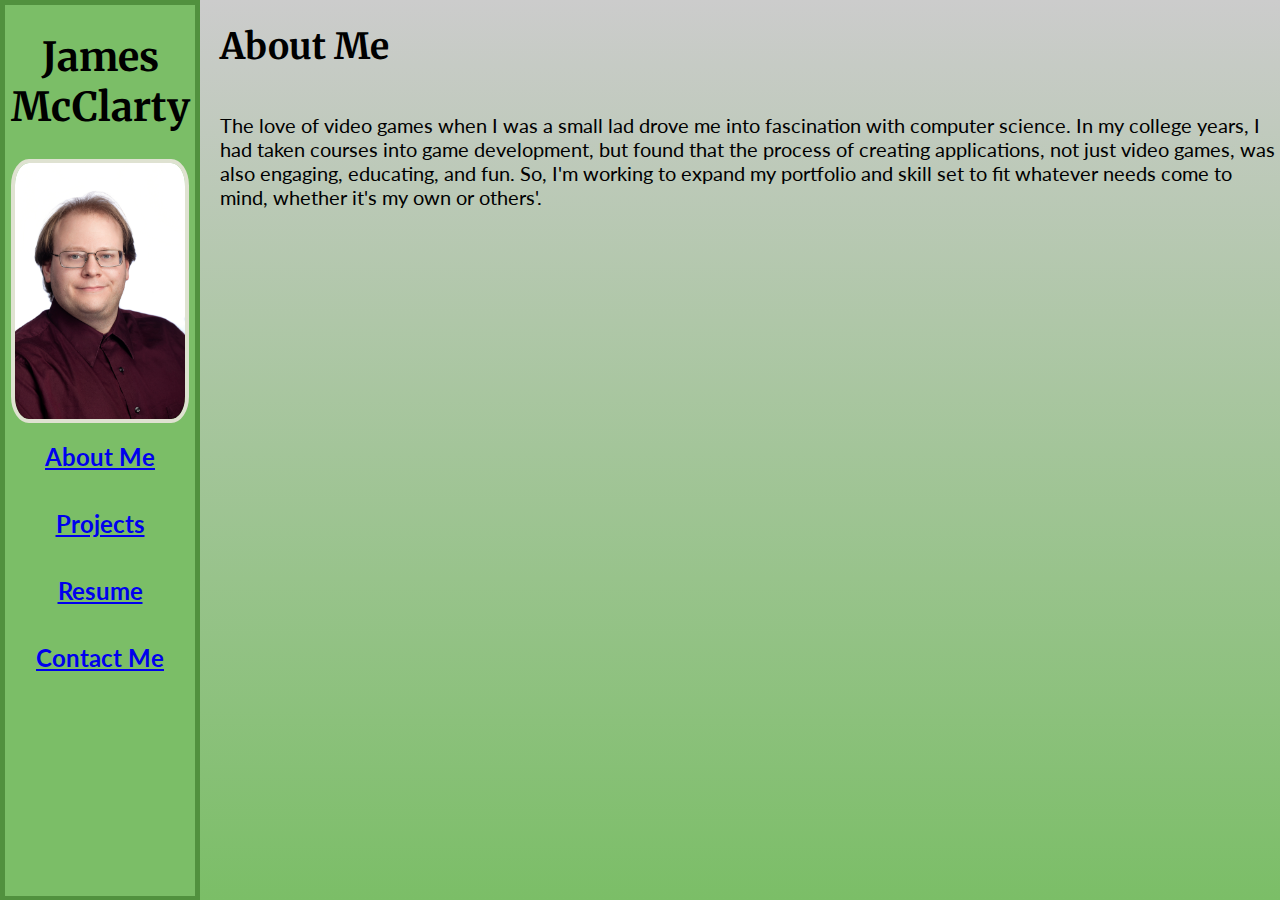
<file: index.html>
<!DOCTYPE html>
<html lang="en">

<head>
    <meta charset="UTF-8">
    <meta name="viewport" content="width=device-width, initial-scale=1.0">
    <meta http-equiv="X-UA-Compatible" content="ie=edge">
    <title>James McClarty's Portfolio</title>
    <link rel="stylesheet" type="text/css" href="./styles/style.css">
    <link href="https://fonts.googleapis.com/css?family=Lato|Merriweather&display=swap" rel="stylesheet">
</head>

<body>
    <article class="main-container">
        <div class="profile-container">
            <h1 class="profile-name">James McClarty</h1>
            <img class="james-photo" src="./images/profilephoto.jpg" alt="James McClarty">
            <nav class="nav-container">
                <a class="link-text" href="./index.html">About Me</a>
                <a class="link-text" href="./html/projects.html">Projects</a>
                <a class="link-text" href="./html/resume.html">Resume</a>
                <a class="link-text" href="./html/contact.html">Contact Me</a>
            </nav>
        </div>
        <div class="details-container">
            <h1 class=details-title>About Me</h1>
            <p>The love of video games when I was a small lad drove me into fascination with computer science.
                In my college years, I had taken courses into game development, but found that the process
                of creating applications, not just video games, was also engaging, educating, and fun. So, I'm
                working to expand my portfolio and skill set to fit whatever needs come to mind, whether it's my own or
                others'.
            </p>
        </div>
    </article>
</body>

</html>
</file>
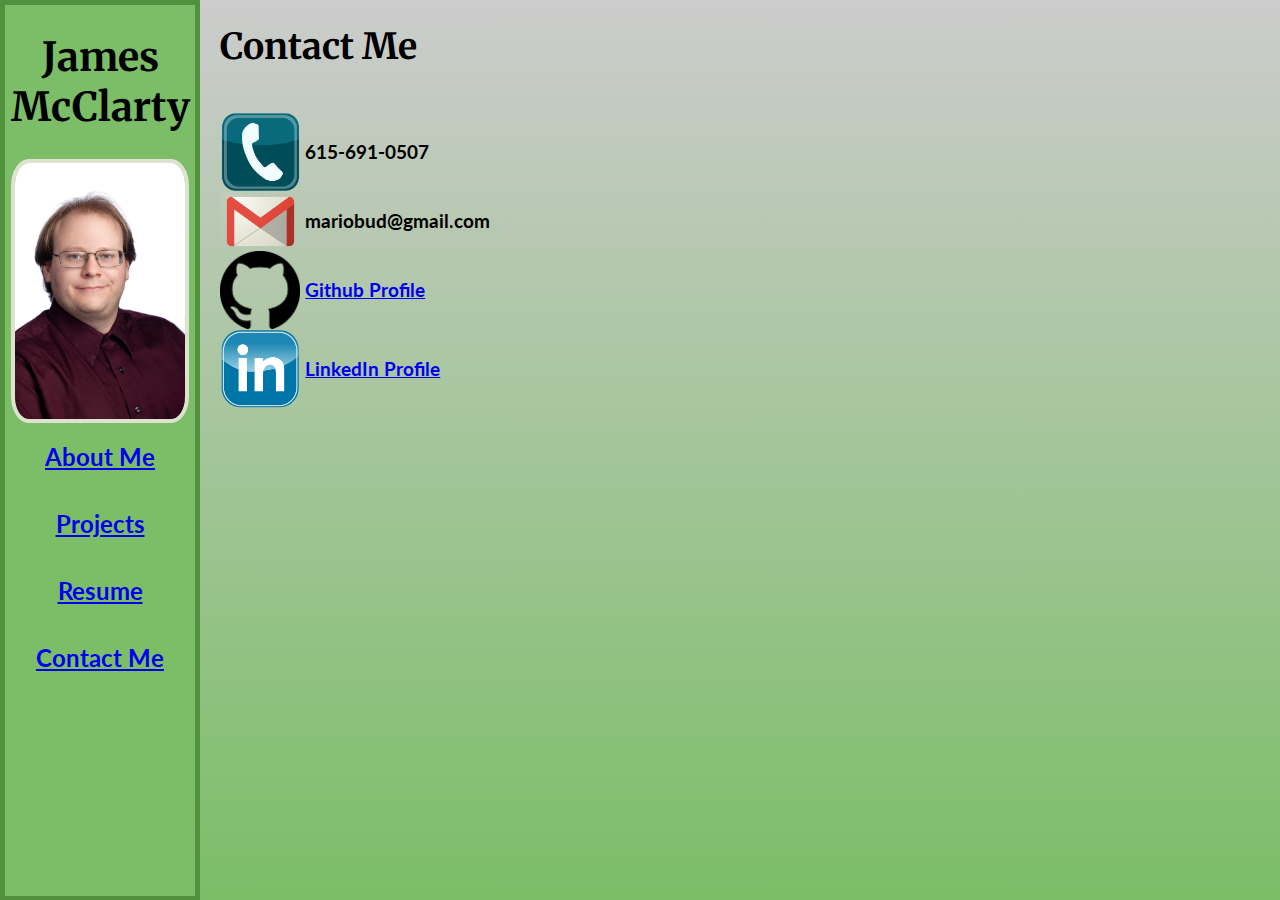
<file: html/contact.html>
<!DOCTYPE html>
<html lang="en">

<head>
    <meta charset="UTF-8">
    <meta name="viewport" content="width=device-width, initial-scale=1.0">
    <meta http-equiv="X-UA-Compatible" content="ie=edge">
    <title>James McClarty's Portfolio</title>
    <link rel="stylesheet" type="text/css" href="../styles/style.css">
    <link href="https://fonts.googleapis.com/css?family=Lato|Merriweather&display=swap" rel="stylesheet">
</head>

<body>
    <article class="main-container">
        <div class="profile-container">
            <h1 class="profile-name">James McClarty</h1>
            <img class="james-photo" src="../images/profilephoto.jpg" alt="James McClarty">
            <nav class="nav-container">
                <a class="link-text" href="../index.html">About Me</a>
                <a class="link-text" href="./projects.html">Projects</a>
                <a class="link-text" href="../html/resume.html">Resume</a>
                <a class="link-text" href="../html/contact.html">Contact Me</a>
            </nav>
        </div>
        <div class="details-container">
            <h1 class="details-title">Contact Me</h1>

            <div class="contact-container">
                <img class="logo" src="../images/phone-logo.png" alt="phone" />
                <h3 class="contact-text">615-691-0507</h3>
            </div>

            <div class="contact-container">
                <img class="logo" src="../images/Gmail-Logo.png" alt="email" />
                <h3 class="contact-text">mariobud@gmail.com</h3>
            </div>

            <div class="contact-container">
                <img class="logo" src="../images/github.png" alt="github" />
                <h3 class="contact-text"><a href="https://github.com/JamesMcClarty">Github Profile</a></h3>
            </div>

            <div class="contact-container">
                <img class="logo" src="../images/linkedin-logo-hd-png-3.png" alt="github" />
                <h3 class="contact-text"><a href="https://github.com/JamesMcClarty">LinkedIn Profile</a></h3>
            </div>
        </div>
    </article>
</body>

</html>
</file>
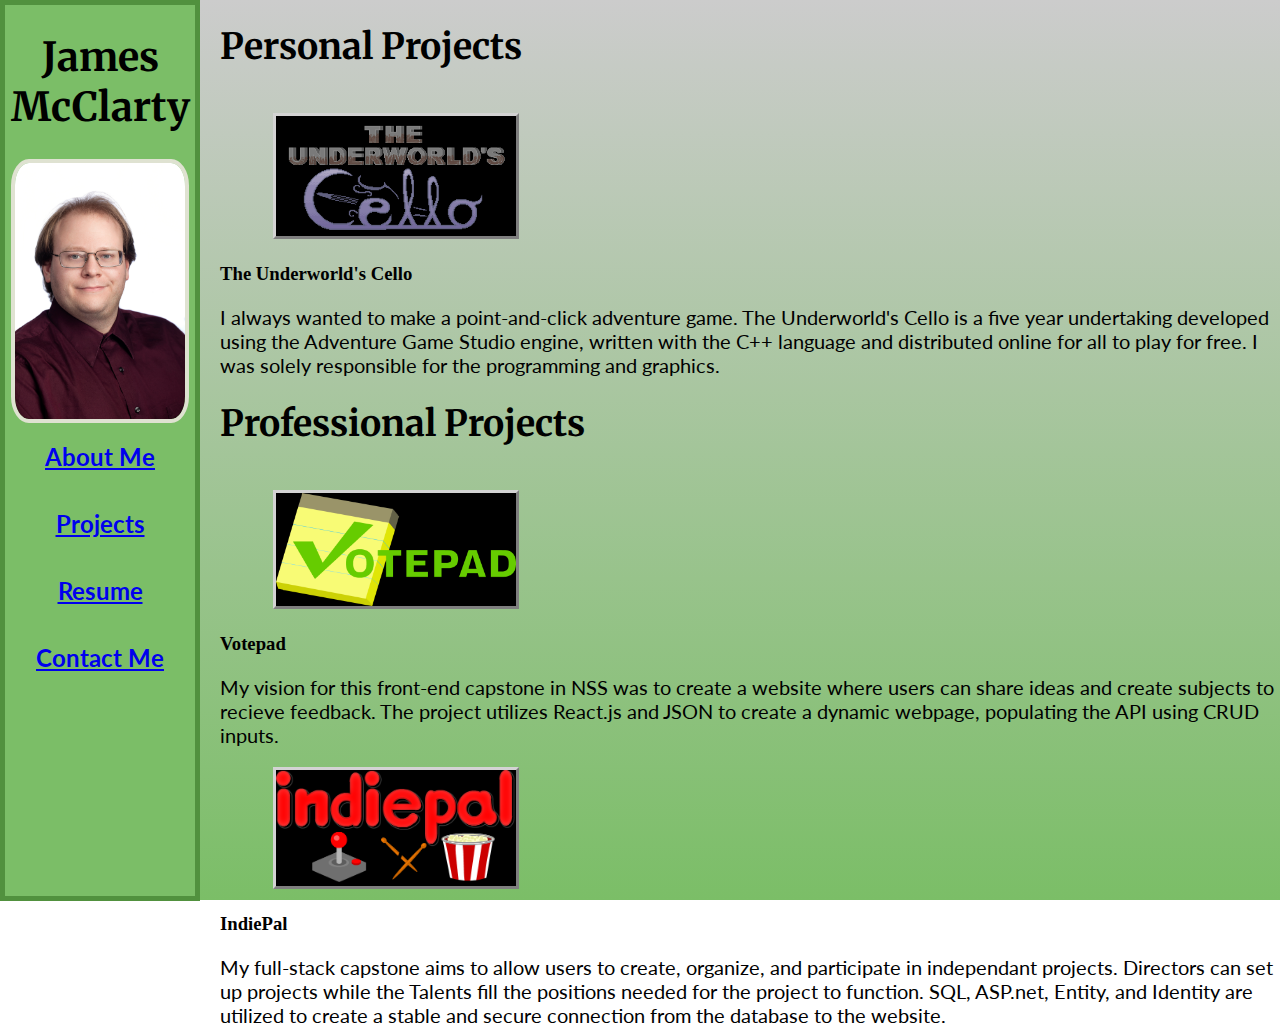
<file: html/projects.html>
<!DOCTYPE html>
<html lang="en">

<head>
    <meta charset="UTF-8">
    <meta name="viewport" content="width=device-width, initial-scale=1.0">
    <meta http-equiv="X-UA-Compatible" content="ie=edge">
    <title>James McClarty's Portfolio</title>
    <link rel="stylesheet" type="text/css" href="../styles/style.css">
    <link href="https://fonts.googleapis.com/css?family=Lato|Merriweather&display=swap" rel="stylesheet">
</head>

<body>
    <article class="main-container">
        <div class="profile-container">
            <h1 class="profile-name">James McClarty</h1>
            <img class="james-photo" src="../images/profilephoto.jpg" alt="James McClarty">
            <nav class="nav-container">
                <a class="link-text" href="../index.html">About Me</a>
                <a class="link-text" href="./projects.html">Projects</a>
                <a class="link-text" href="./resume.html">Resume</a>
                <a class="link-text" href="./contact.html">Contact Me</a>
            </nav>
        </div>
        <div class="details-container">
            <h1 class="details-title">Personal Projects</h1>
            <p class="image-button"><a href="https://drive.google.com/drive/folders/1bhtu7ki2wkSZkE4bOGAEjsZ4_2YaQMw3"><img src="../images/underworld.png"></a></p>
            <h3 class="detail-header">The Underworld's Cello</h3>
            <p>
                I always wanted to make a point-and-click adventure game. 
                The Underworld's Cello is a five year undertaking developed using the Adventure Game Studio engine, written with the C++ language
                and distributed online for all to play for free. I was solely responsible for the programming and graphics.
            </p>
            <h1 class="details-title">Professional Projects</h1>
            <p class="image-button"><a href="https://github.com/JamesMcClarty/Vote-Pad"><img src="../images/votepad.png"></a></p>
            <h3 class="detail-header">Votepad</h3>
            <p>
                My vision for this front-end capstone in NSS was to create a website 
                where users can share ideas and create subjects to recieve feedback. The project utilizes 
                React.js and JSON to create a dynamic webpage, populating the API using CRUD inputs.
            </p>

            <p class="image-button"><a href="https://github.com/JamesMcClarty/IndiePal"><img src="../images/indiepal.png"></a></p>
            <h3 class="detail-header">IndiePal</h3>
            <p class="added-border">
                My full-stack capstone aims to allow users to create, organize, and participate in independant projects.
                Directors can set up projects while the Talents fill the positions needed for the project to function.
                SQL, ASP.net, Entity, and Identity are utilized to create a stable and secure connection from the database
                to the website. 
            </p>
        </div>
    </article>
</body>

</html>
</file>
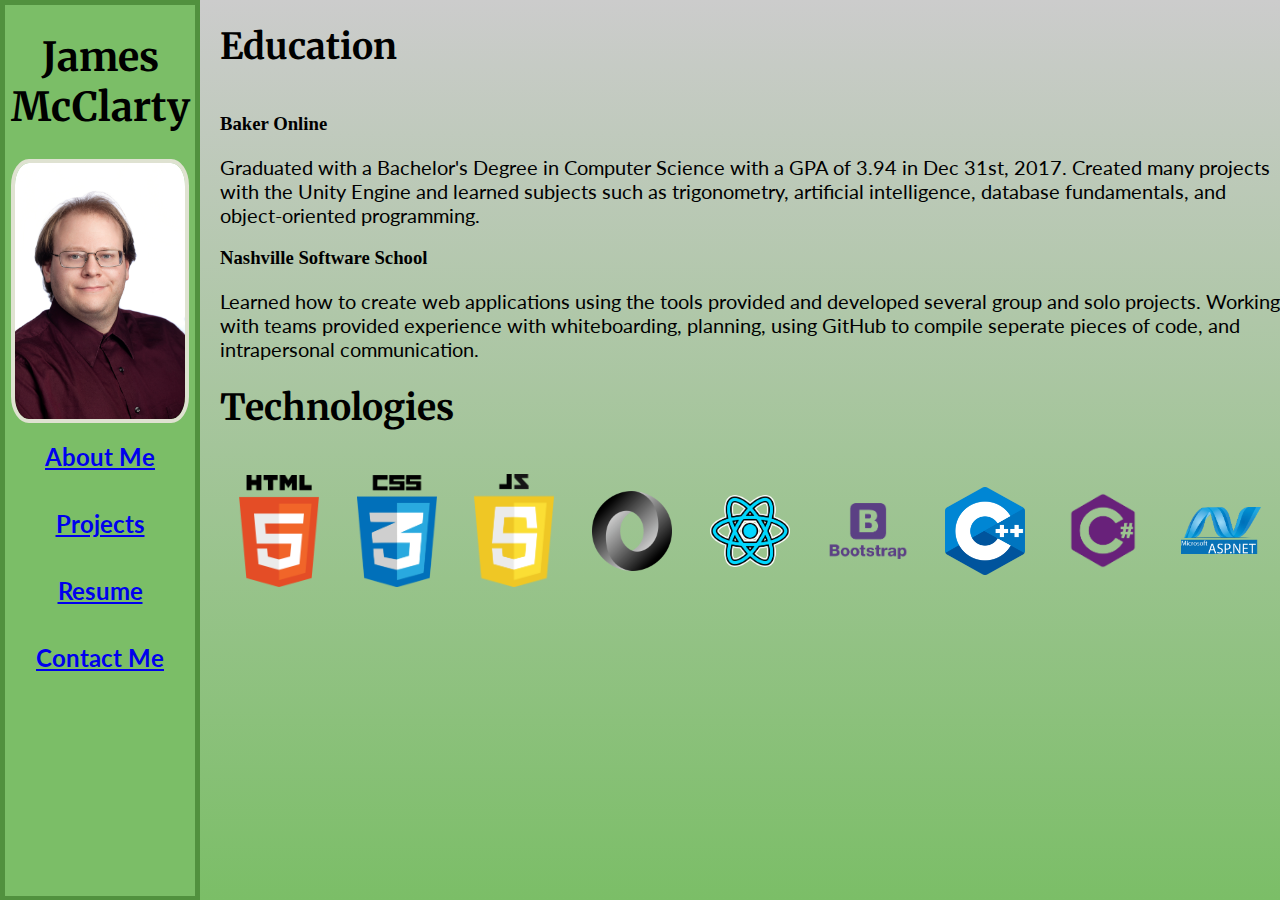
<file: html/resume.html>
<!DOCTYPE html>
<html lang="en">

<head>
    <meta charset="UTF-8">
    <meta name="viewport" content="width=device-width, initial-scale=1.0">
    <meta http-equiv="X-UA-Compatible" content="ie=edge">
    <title>James McClarty's Portfolio</title>
    <link rel="stylesheet" type="text/css" href="../styles/style.css">
    <link href="https://fonts.googleapis.com/css?family=Lato|Merriweather&display=swap" rel="stylesheet">
</head>

<body>
    <article class="main-container">
        <div class="profile-container">
            <h1 class="profile-name">James McClarty</h1>
            <img class="james-photo" src="../images/profilephoto.jpg" alt="James McClarty">
            <nav class="nav-container">
                <a class="link-text" href="../index.html">About Me</a>
                <a class="link-text" href="./projects.html">Projects</a>
                <a class="link-text" href="../html/resume.html">Resume</a>
                <a class="link-text" href="../html/contact.html">Contact Me</a>
            </nav>
        </div>
        <div class="details-container">
            <h1 class="details-title">Education</h1>
            <h3 class="detail-header">Baker Online</h3>
            <p>
                Graduated with a Bachelor's Degree in Computer Science with a GPA of 3.94 in Dec 31st, 2017.
                Created many projects with the Unity Engine and learned subjects such as trigonometry,
                artificial intelligence, database fundamentals, and object-oriented programming.
            </p>

            <h3 class="detail-header">Nashville Software School</h3>
            <p>
                Learned how to create web applications using the tools provided and
                developed several group and solo projects. Working with teams provided experience with
                whiteboarding, planning, using GitHub to compile seperate pieces of code, and
                intrapersonal communication.
            </p>

            <h1 class="details-title">Technologies</h1>
            <div class="tech-container">
                    <img class="logo" src="../images/HTML5.png" alt="HTML5">
                    <img class="logo" src="../images/CSS.png" alt="CSS">
                    <img class="logo" src="../images/java.png" alt="Javascript">
                    <img class="logo" src="../images/json.png" alt="JSON">
                    <img class="logo" src="../images/react.png" alt="React.js">
                    <img class="logo" src="../images/Bootstrap.png" alt="Bootstrap">
                    <img class="logo" src="../images/c-plus-plus.png" alt="C++">
                    <img class="logo" src="../images/csharp-logo.png" alt="C#">
                    <img class="logo" src="../images/asp.png" alt="asp.net">
            </div>
        </div>
    </article>
</body>

</html>
</file>
<file: styles/style.css>
/*font-family: 'Merriweather', serif;
font-family: 'Lato', sans-serif;*/

.main-container{
    display: flex;
}

.added-margin{
    margin-bottom: 20px;
}

body{
    background-image: linear-gradient(rgb(204, 204, 204), rgb(123, 190, 103));
    height: 100%;
    margin: 0;
    background-repeat: no-repeat;
    background-attachment: fixed;
}

.profile-container{
    width: 20%;
    max-width: 190px;
    min-width: 190px;
    height: 99vh;
    border: 5px solid rgb(81, 145, 62);
    background-color: rgb(123, 190, 103);
    flex-direction: column;
    position: fixed;
    top: 0;
}

.details-container{
    margin-left: 220px;
    height: 100vh;
}

.james-photo{
    max-width: 90%;
    display: block;
    margin-left: auto;
    margin-right: auto;
    margin-top: 10px;
    border-radius: 10%;
    border: 4px solid rgb(223, 226, 209);
}

.profile-name{
    font-family: 'Merriweather', serif;
    text-align: center;
    margin-left: 2%;
    margin-right: 2%;
    font-size: 40px;
}

.link-text{
    text-align: center;
    font-weight: bolder;
    margin-top: 10%;
    margin-bottom: 10%;
    font-size: x-large;
    font-family: 'Lato', sans-serif;
}

.details-title{
    font-size: 36px;
    padding-bottom: 20px;
    font-family: 'Merriweather', serif;
}

.nav-container{
    display: flex;
    flex-direction: column;
}

.image-button{
    display: block;
    margin-left: 5%;
    transition: all .1s ease-in-out; 
    width: 240px;
}

.image-button img{
    width: 240px;
    background-color: black;
    border: lightgrey 3px outset;
}

.image-button:hover{
    transform: scale(1.1);
    cursor: hand;
}

.image-button:active{
    transform: scale(0.8);
    cursor: hand;
}

.tech-container{
    display: flex;
    align-items: center;
    flex-direction: row;
    flex-flow: wrap;
    justify-content: space-around;
}

.logo{
    max-width:80px;
}

.contact-container{
    font-family: 'Lato', sans-serif;
    display: flex;
    flex-direction: row;
    align-items: center;
}

.contact-text{
    margin-left: 2%;
}

p{
    font-size: 20px;
    font-family: 'Lato', sans-serif;
}
</file>
